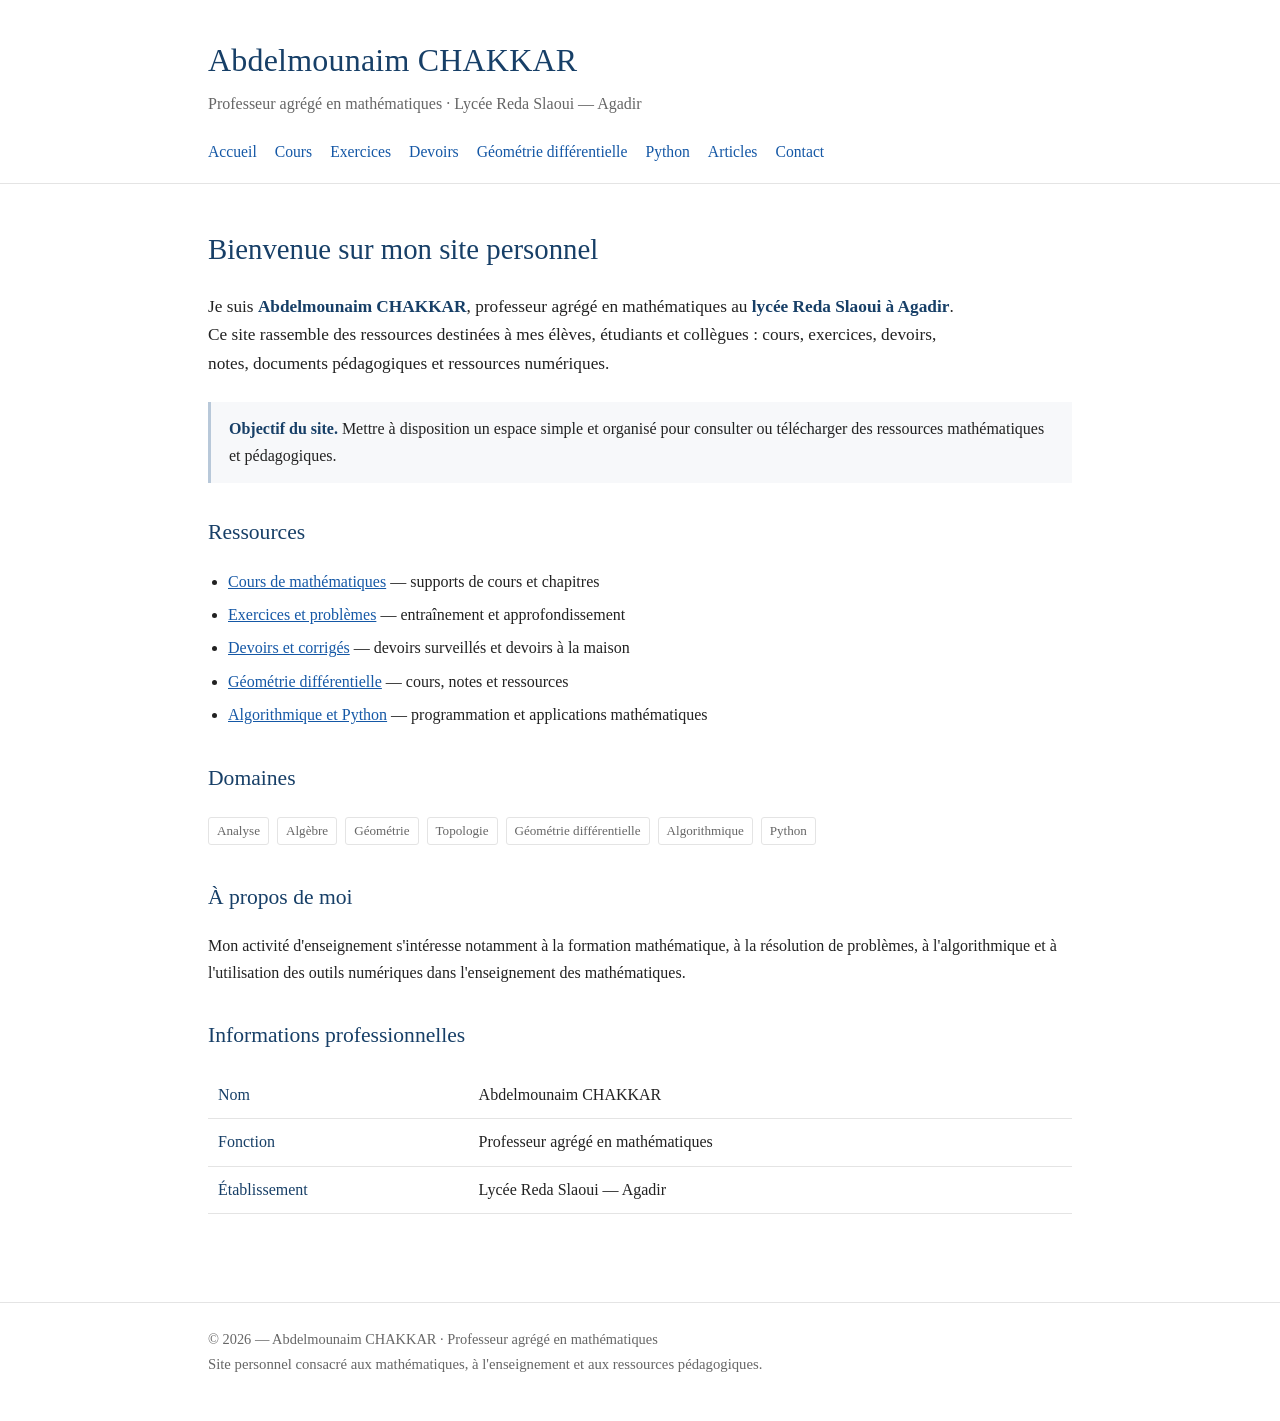
<file: index.html>
<!doctype html>
<html lang="fr">
<head>
<meta charset="utf-8">
<meta name="viewport" content="width=device-width, initial-scale=1">
<title>Accueil — Mathématiques</title>
<link rel="stylesheet" href="style.css">
</head>
<body>

<header>
  <div class="container">
    <a href="index.html" style="text-decoration:none">
      <div class="site-title">Abdelmounaim CHAKKAR</div>
    </a>
    <div class="site-subtitle">Professeur agrégé en mathématiques · Lycée Reda Slaoui — Agadir</div>
    <nav>
      <a href="index.html">Accueil</a>
      <a href="cours.html">Cours</a>
      <a href="exercices.html">Exercices</a>
      <a href="devoirs.html">Devoirs</a>
      <a href="geometrie.html">Géométrie différentielle</a>
      <a href="python.html">Python</a>
      <a href="articles.html">Articles</a>
      <a href="contact.html">Contact</a>
    </nav>
  </div>
</header>


<main><div class="container">
<h1>Bienvenue sur mon site personnel</h1>

<p class="intro">
Je suis <strong>Abdelmounaim CHAKKAR</strong>, professeur agrégé en mathématiques
au <strong>lycée Reda Slaoui à Agadir</strong>.
Ce site rassemble des ressources destinées à mes élèves, étudiants et collègues :
cours, exercices, devoirs, notes, documents pédagogiques et ressources numériques.
</p>

<div class="note">
<strong>Objectif du site.</strong>
Mettre à disposition un espace simple et organisé pour consulter ou télécharger
des ressources mathématiques et pédagogiques.
</div>

<h2>Ressources</h2>
<ul class="resource-list">
<li><a href="cours.html">Cours de mathématiques</a> — supports de cours et chapitres</li>
<li><a href="exercices.html">Exercices et problèmes</a> — entraînement et approfondissement</li>
<li><a href="devoirs.html">Devoirs et corrigés</a> — devoirs surveillés et devoirs à la maison</li>
<li><a href="geometrie.html">Géométrie différentielle</a> — cours, notes et ressources</li>
<li><a href="python.html">Algorithmique et Python</a> — programmation et applications mathématiques</li>
</ul>

<h2>Domaines</h2>
<p>
<span class="tag">Analyse</span>
<span class="tag">Algèbre</span>
<span class="tag">Géométrie</span>
<span class="tag">Topologie</span>
<span class="tag">Géométrie différentielle</span>
<span class="tag">Algorithmique</span>
<span class="tag">Python</span>
</p>

<h2>À propos de moi</h2>
<p>
Mon activité d'enseignement s'intéresse notamment à la formation mathématique,
à la résolution de problèmes, à l'algorithmique et à l'utilisation des outils
numériques dans l'enseignement des mathématiques.
</p>

<h2>Informations professionnelles</h2>
<table>
<tr><th>Nom</th><td>Abdelmounaim CHAKKAR</td></tr>
<tr><th>Fonction</th><td>Professeur agrégé en mathématiques</td></tr>
<tr><th>Établissement</th><td>Lycée Reda Slaoui — Agadir</td></tr>
</table>
</div></main>


<footer>
  <div class="container">
    <div>© 2026 — Abdelmounaim CHAKKAR · Professeur agrégé en mathématiques</div>
    <div class="small">Site personnel consacré aux mathématiques, à l'enseignement et aux ressources pédagogiques.</div>
  </div>
</footer>

</body>
</html>
</file>
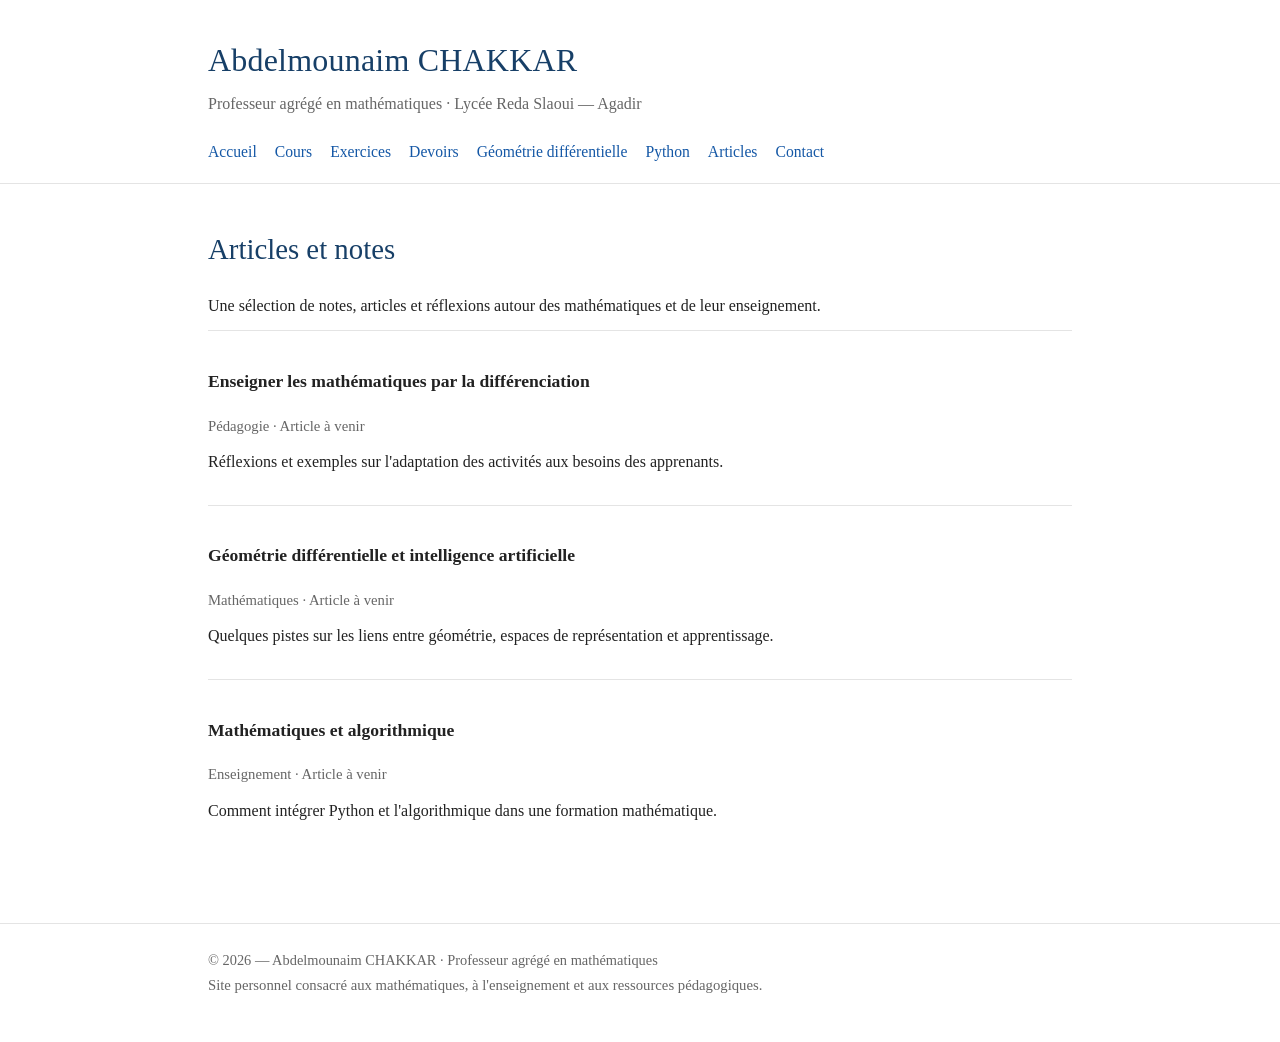
<file: articles.html>
<!doctype html>
<html lang="fr">
<head>
<meta charset="utf-8">
<meta name="viewport" content="width=device-width, initial-scale=1">
<title>Articles — Mathématiques</title>
<link rel="stylesheet" href="style.css">
</head>
<body>

<header>
  <div class="container">
    <a href="index.html" style="text-decoration:none">
      <div class="site-title">Abdelmounaim CHAKKAR</div>
    </a>
    <div class="site-subtitle">Professeur agrégé en mathématiques · Lycée Reda Slaoui — Agadir</div>
    <nav>
      <a href="index.html">Accueil</a>
      <a href="cours.html">Cours</a>
      <a href="exercices.html">Exercices</a>
      <a href="devoirs.html">Devoirs</a>
      <a href="geometrie.html">Géométrie différentielle</a>
      <a href="python.html">Python</a>
      <a href="articles.html">Articles</a>
      <a href="contact.html">Contact</a>
    </nav>
  </div>
</header>

<main><div class="container">

<h1>Articles et notes</h1>
<p>Une sélection de notes, articles et réflexions autour des mathématiques et de leur enseignement.</p>

<div class="card">
<h3>Enseigner les mathématiques par la différenciation</h3>
<p class="small">Pédagogie · Article à venir</p>
<p>Réflexions et exemples sur l'adaptation des activités aux besoins des apprenants.</p>
</div>

<div class="card">
<h3>Géométrie différentielle et intelligence artificielle</h3>
<p class="small">Mathématiques · Article à venir</p>
<p>Quelques pistes sur les liens entre géométrie, espaces de représentation et apprentissage.</p>
</div>

<div class="card">
<h3>Mathématiques et algorithmique</h3>
<p class="small">Enseignement · Article à venir</p>
<p>Comment intégrer Python et l'algorithmique dans une formation mathématique.</p>
</div>

</div></main>

<footer>
  <div class="container">
    <div>© 2026 — Abdelmounaim CHAKKAR · Professeur agrégé en mathématiques</div>
    <div class="small">Site personnel consacré aux mathématiques, à l'enseignement et aux ressources pédagogiques.</div>
  </div>
</footer>

</body>
</html>
</file>
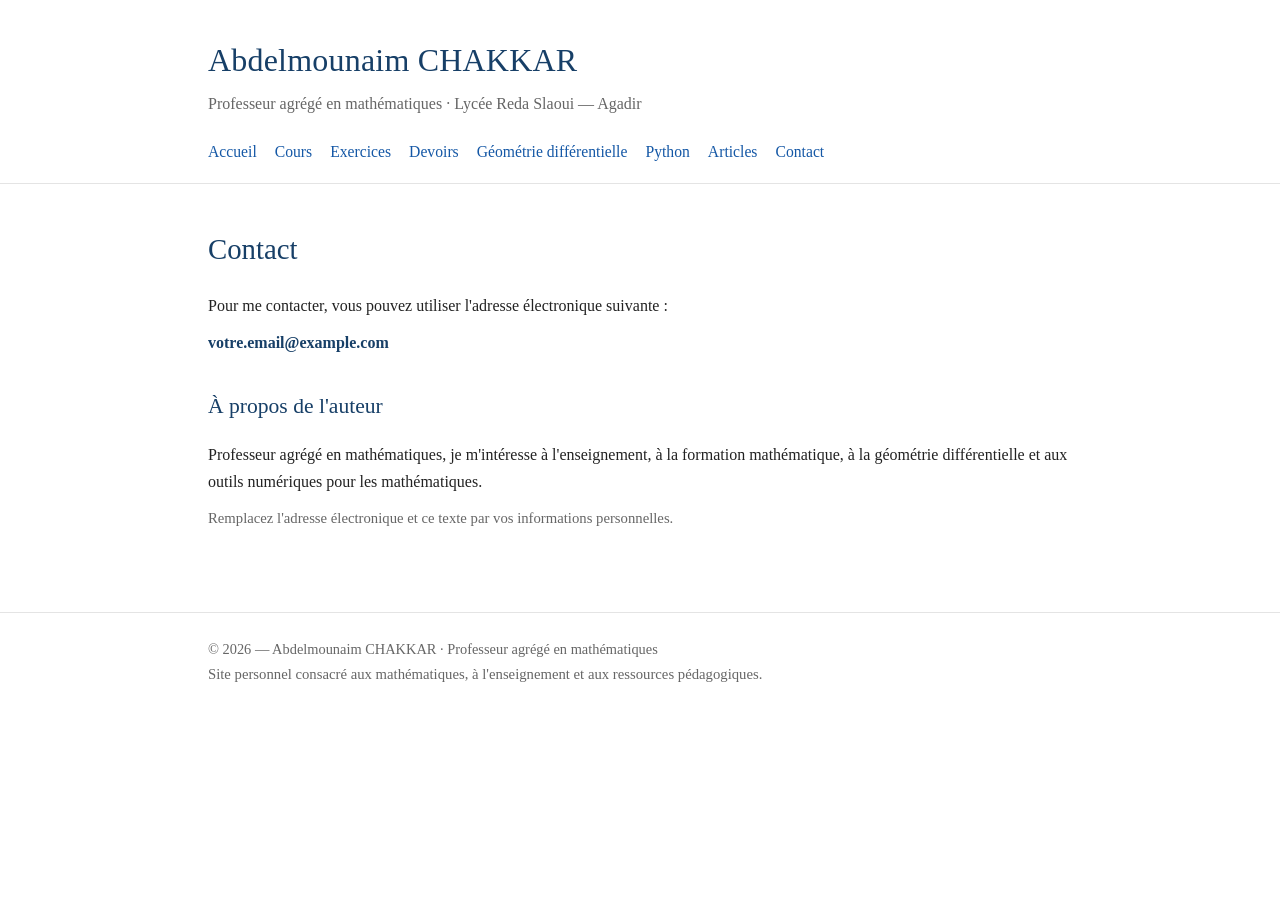
<file: contact.html>
<!doctype html>
<html lang="fr">
<head>
<meta charset="utf-8">
<meta name="viewport" content="width=device-width, initial-scale=1">
<title>Contact — Mathématiques</title>
<link rel="stylesheet" href="style.css">
</head>
<body>

<header>
  <div class="container">
    <a href="index.html" style="text-decoration:none">
      <div class="site-title">Abdelmounaim CHAKKAR</div>
    </a>
    <div class="site-subtitle">Professeur agrégé en mathématiques · Lycée Reda Slaoui — Agadir</div>
    <nav>
      <a href="index.html">Accueil</a>
      <a href="cours.html">Cours</a>
      <a href="exercices.html">Exercices</a>
      <a href="devoirs.html">Devoirs</a>
      <a href="geometrie.html">Géométrie différentielle</a>
      <a href="python.html">Python</a>
      <a href="articles.html">Articles</a>
      <a href="contact.html">Contact</a>
    </nav>
  </div>
</header>

<main><div class="container">

<h1>Contact</h1>
<p>Pour me contacter, vous pouvez utiliser l'adresse électronique suivante :</p>
<p><strong>votre.email@example.com</strong></p>

<h2>À propos de l'auteur</h2>
<p>
Professeur agrégé en mathématiques, je m'intéresse à l'enseignement, à la formation
mathématique, à la géométrie différentielle et aux outils numériques pour les mathématiques.
</p>

<p class="small">
Remplacez l'adresse électronique et ce texte par vos informations personnelles.
</p>

</div></main>

<footer>
  <div class="container">
    <div>© 2026 — Abdelmounaim CHAKKAR · Professeur agrégé en mathématiques</div>
    <div class="small">Site personnel consacré aux mathématiques, à l'enseignement et aux ressources pédagogiques.</div>
  </div>
</footer>

</body>
</html>
</file>
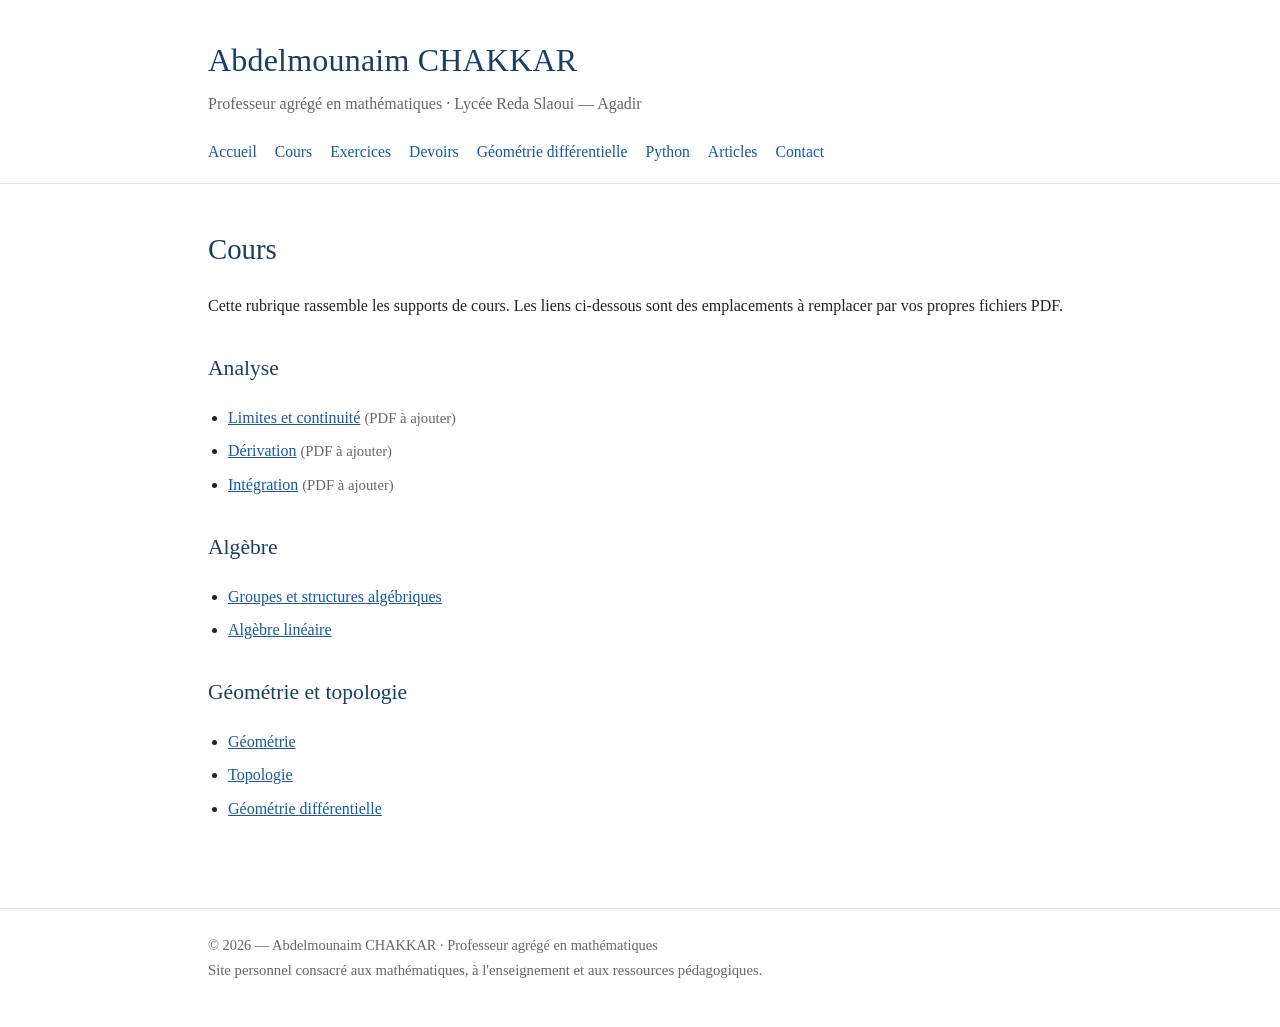
<file: cours.html>
<!doctype html>
<html lang="fr">
<head>
<meta charset="utf-8">
<meta name="viewport" content="width=device-width, initial-scale=1">
<title>Cours — Mathématiques</title>
<link rel="stylesheet" href="style.css">
</head>
<body>

<header>
  <div class="container">
    <a href="index.html" style="text-decoration:none">
      <div class="site-title">Abdelmounaim CHAKKAR</div>
    </a>
    <div class="site-subtitle">Professeur agrégé en mathématiques · Lycée Reda Slaoui — Agadir</div>
    <nav>
      <a href="index.html">Accueil</a>
      <a href="cours.html">Cours</a>
      <a href="exercices.html">Exercices</a>
      <a href="devoirs.html">Devoirs</a>
      <a href="geometrie.html">Géométrie différentielle</a>
      <a href="python.html">Python</a>
      <a href="articles.html">Articles</a>
      <a href="contact.html">Contact</a>
    </nav>
  </div>
</header>

<main><div class="container">

<h1>Cours</h1>
<p>Cette rubrique rassemble les supports de cours. Les liens ci-dessous sont des
emplacements à remplacer par vos propres fichiers PDF.</p>

<h2>Analyse</h2>
<ul class="resource-list">
<li><a href="pdf/analyse-limites-continuite.pdf">Limites et continuité</a> <span class="small">(PDF à ajouter)</span></li>
<li><a href="pdf/analyse-derivation.pdf">Dérivation</a> <span class="small">(PDF à ajouter)</span></li>
<li><a href="pdf/analyse-integrales.pdf">Intégration</a> <span class="small">(PDF à ajouter)</span></li>
</ul>

<h2>Algèbre</h2>
<ul class="resource-list">
<li><a href="pdf/algebre-groupes.pdf">Groupes et structures algébriques</a></li>
<li><a href="pdf/algebre-algebre-lineaire.pdf">Algèbre linéaire</a></li>
</ul>

<h2>Géométrie et topologie</h2>
<ul class="resource-list">
<li><a href="pdf/geometrie.pdf">Géométrie</a></li>
<li><a href="pdf/topologie.pdf">Topologie</a></li>
<li><a href="geometrie.html">Géométrie différentielle</a></li>
</ul>

</div></main>

<footer>
  <div class="container">
    <div>© 2026 — Abdelmounaim CHAKKAR · Professeur agrégé en mathématiques</div>
    <div class="small">Site personnel consacré aux mathématiques, à l'enseignement et aux ressources pédagogiques.</div>
  </div>
</footer>

</body>
</html>
</file>
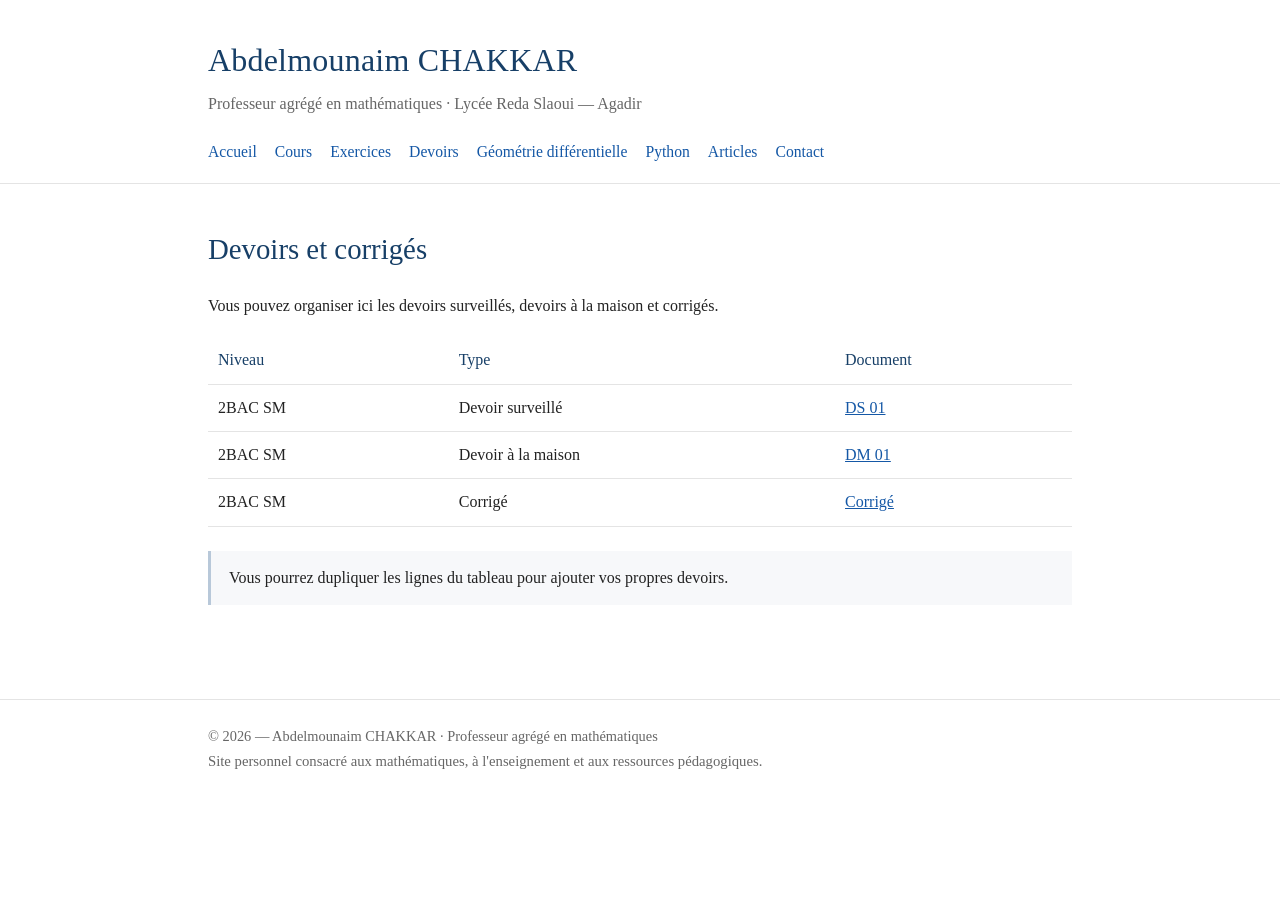
<file: devoirs.html>
<!doctype html>
<html lang="fr">
<head>
<meta charset="utf-8">
<meta name="viewport" content="width=device-width, initial-scale=1">
<title>Devoirs — Mathématiques</title>
<link rel="stylesheet" href="style.css">
</head>
<body>

<header>
  <div class="container">
    <a href="index.html" style="text-decoration:none">
      <div class="site-title">Abdelmounaim CHAKKAR</div>
    </a>
    <div class="site-subtitle">Professeur agrégé en mathématiques · Lycée Reda Slaoui — Agadir</div>
    <nav>
      <a href="index.html">Accueil</a>
      <a href="cours.html">Cours</a>
      <a href="exercices.html">Exercices</a>
      <a href="devoirs.html">Devoirs</a>
      <a href="geometrie.html">Géométrie différentielle</a>
      <a href="python.html">Python</a>
      <a href="articles.html">Articles</a>
      <a href="contact.html">Contact</a>
    </nav>
  </div>
</header>

<main><div class="container">

<h1>Devoirs et corrigés</h1>
<p>Vous pouvez organiser ici les devoirs surveillés, devoirs à la maison et corrigés.</p>

<table>
<thead><tr><th>Niveau</th><th>Type</th><th>Document</th></tr></thead>
<tbody>
<tr><td>2BAC SM</td><td>Devoir surveillé</td><td><a href="pdf/ds-2bac-sm-01.pdf">DS 01</a></td></tr>
<tr><td>2BAC SM</td><td>Devoir à la maison</td><td><a href="pdf/dm-2bac-sm-01.pdf">DM 01</a></td></tr>
<tr><td>2BAC SM</td><td>Corrigé</td><td><a href="pdf/corrige-2bac-sm-01.pdf">Corrigé</a></td></tr>
</tbody>
</table>

<div class="note">
Vous pourrez dupliquer les lignes du tableau pour ajouter vos propres devoirs.
</div>

</div></main>

<footer>
  <div class="container">
    <div>© 2026 — Abdelmounaim CHAKKAR · Professeur agrégé en mathématiques</div>
    <div class="small">Site personnel consacré aux mathématiques, à l'enseignement et aux ressources pédagogiques.</div>
  </div>
</footer>

</body>
</html>
</file>
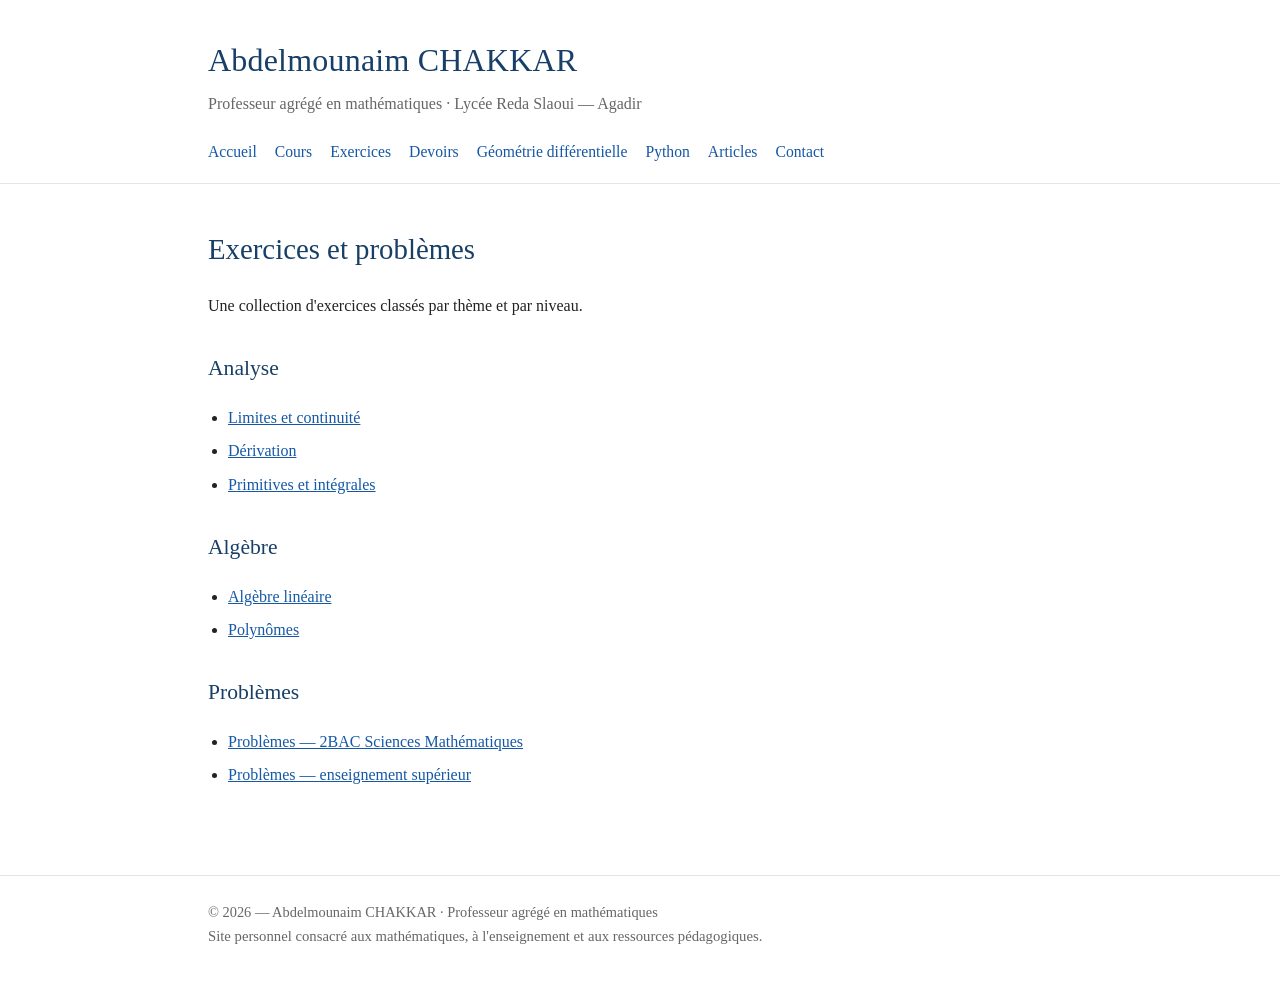
<file: exercices.html>
<!doctype html>
<html lang="fr">
<head>
<meta charset="utf-8">
<meta name="viewport" content="width=device-width, initial-scale=1">
<title>Exercices — Mathématiques</title>
<link rel="stylesheet" href="style.css">
</head>
<body>

<header>
  <div class="container">
    <a href="index.html" style="text-decoration:none">
      <div class="site-title">Abdelmounaim CHAKKAR</div>
    </a>
    <div class="site-subtitle">Professeur agrégé en mathématiques · Lycée Reda Slaoui — Agadir</div>
    <nav>
      <a href="index.html">Accueil</a>
      <a href="cours.html">Cours</a>
      <a href="exercices.html">Exercices</a>
      <a href="devoirs.html">Devoirs</a>
      <a href="geometrie.html">Géométrie différentielle</a>
      <a href="python.html">Python</a>
      <a href="articles.html">Articles</a>
      <a href="contact.html">Contact</a>
    </nav>
  </div>
</header>

<main><div class="container">

<h1>Exercices et problèmes</h1>
<p>Une collection d'exercices classés par thème et par niveau.</p>

<h2>Analyse</h2>
<ul class="resource-list">
<li><a href="pdf/exercices-limites.pdf">Limites et continuité</a></li>
<li><a href="pdf/exercices-derivation.pdf">Dérivation</a></li>
<li><a href="pdf/exercices-primitives.pdf">Primitives et intégrales</a></li>
</ul>

<h2>Algèbre</h2>
<ul class="resource-list">
<li><a href="pdf/exercices-algebre-lineaire.pdf">Algèbre linéaire</a></li>
<li><a href="pdf/exercices-polynomes.pdf">Polynômes</a></li>
</ul>

<h2>Problèmes</h2>
<ul class="resource-list">
<li><a href="pdf/problemes-2bac-sm.pdf">Problèmes — 2BAC Sciences Mathématiques</a></li>
<li><a href="pdf/problemes-superieur.pdf">Problèmes — enseignement supérieur</a></li>
</ul>

</div></main>

<footer>
  <div class="container">
    <div>© 2026 — Abdelmounaim CHAKKAR · Professeur agrégé en mathématiques</div>
    <div class="small">Site personnel consacré aux mathématiques, à l'enseignement et aux ressources pédagogiques.</div>
  </div>
</footer>

</body>
</html>
</file>
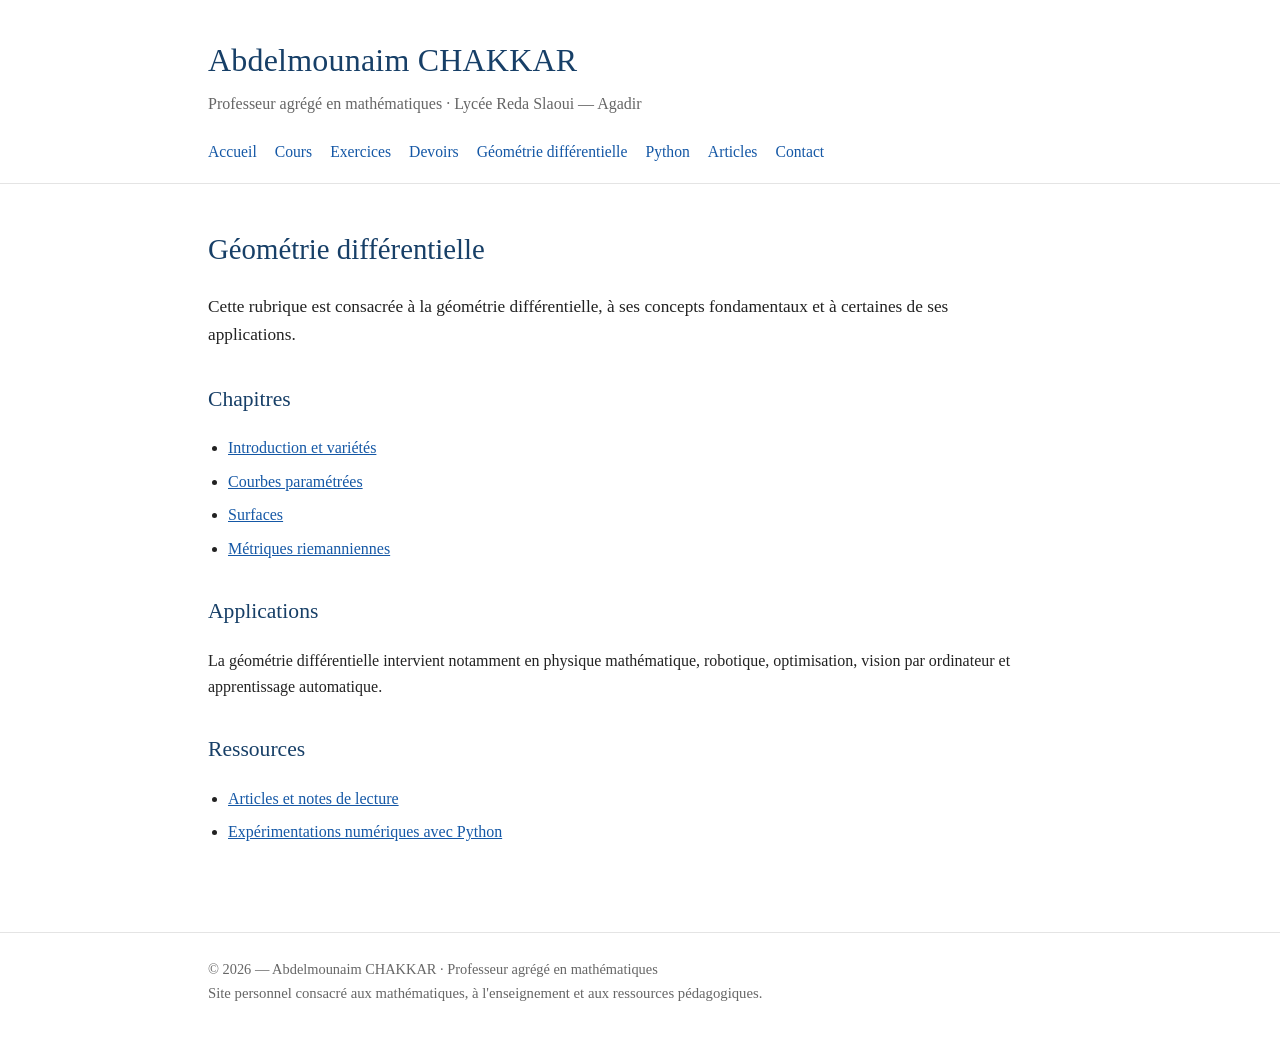
<file: geometrie.html>
<!doctype html>
<html lang="fr">
<head>
<meta charset="utf-8">
<meta name="viewport" content="width=device-width, initial-scale=1">
<title>Géométrie différentielle — Mathématiques</title>
<link rel="stylesheet" href="style.css">
</head>
<body>

<header>
  <div class="container">
    <a href="index.html" style="text-decoration:none">
      <div class="site-title">Abdelmounaim CHAKKAR</div>
    </a>
    <div class="site-subtitle">Professeur agrégé en mathématiques · Lycée Reda Slaoui — Agadir</div>
    <nav>
      <a href="index.html">Accueil</a>
      <a href="cours.html">Cours</a>
      <a href="exercices.html">Exercices</a>
      <a href="devoirs.html">Devoirs</a>
      <a href="geometrie.html">Géométrie différentielle</a>
      <a href="python.html">Python</a>
      <a href="articles.html">Articles</a>
      <a href="contact.html">Contact</a>
    </nav>
  </div>
</header>

<main><div class="container">

<h1>Géométrie différentielle</h1>
<p class="intro">
Cette rubrique est consacrée à la géométrie différentielle, à ses concepts
fondamentaux et à certaines de ses applications.
</p>

<h2>Chapitres</h2>
<ul class="resource-list">
<li><a href="pdf/geometrie-differentielle-introduction.pdf">Introduction et variétés</a></li>
<li><a href="pdf/geometrie-differentielle-courbes.pdf">Courbes paramétrées</a></li>
<li><a href="pdf/geometrie-differentielle-surfaces.pdf">Surfaces</a></li>
<li><a href="pdf/geometrie-differentielle-metriques.pdf">Métriques riemanniennes</a></li>
</ul>

<h2>Applications</h2>
<p>
La géométrie différentielle intervient notamment en physique mathématique,
robotique, optimisation, vision par ordinateur et apprentissage automatique.
</p>

<h2>Ressources</h2>
<ul class="resource-list">
<li><a href="articles.html">Articles et notes de lecture</a></li>
<li><a href="python.html">Expérimentations numériques avec Python</a></li>
</ul>

</div></main>

<footer>
  <div class="container">
    <div>© 2026 — Abdelmounaim CHAKKAR · Professeur agrégé en mathématiques</div>
    <div class="small">Site personnel consacré aux mathématiques, à l'enseignement et aux ressources pédagogiques.</div>
  </div>
</footer>

</body>
</html>
</file>
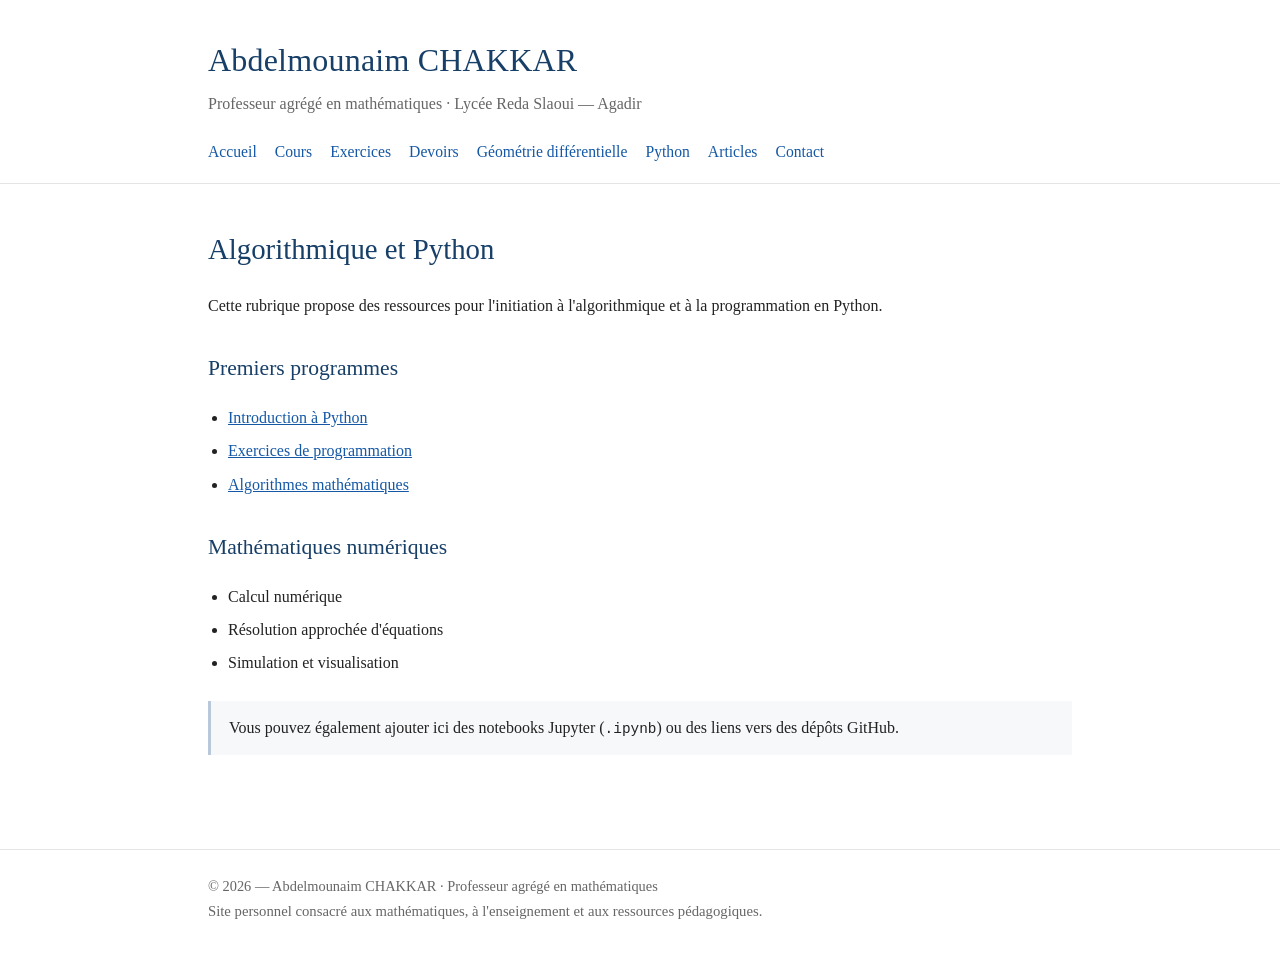
<file: python.html>
<!doctype html>
<html lang="fr">
<head>
<meta charset="utf-8">
<meta name="viewport" content="width=device-width, initial-scale=1">
<title>Python — Mathématiques</title>
<link rel="stylesheet" href="style.css">
</head>
<body>

<header>
  <div class="container">
    <a href="index.html" style="text-decoration:none">
      <div class="site-title">Abdelmounaim CHAKKAR</div>
    </a>
    <div class="site-subtitle">Professeur agrégé en mathématiques · Lycée Reda Slaoui — Agadir</div>
    <nav>
      <a href="index.html">Accueil</a>
      <a href="cours.html">Cours</a>
      <a href="exercices.html">Exercices</a>
      <a href="devoirs.html">Devoirs</a>
      <a href="geometrie.html">Géométrie différentielle</a>
      <a href="python.html">Python</a>
      <a href="articles.html">Articles</a>
      <a href="contact.html">Contact</a>
    </nav>
  </div>
</header>

<main><div class="container">

<h1>Algorithmique et Python</h1>
<p>
Cette rubrique propose des ressources pour l'initiation à l'algorithmique et
à la programmation en Python.
</p>

<h2>Premiers programmes</h2>
<ul class="resource-list">
<li><a href="pdf/python-introduction.pdf">Introduction à Python</a></li>
<li><a href="pdf/python-exercices.pdf">Exercices de programmation</a></li>
<li><a href="pdf/python-algorithmes.pdf">Algorithmes mathématiques</a></li>
</ul>

<h2>Mathématiques numériques</h2>
<ul class="resource-list">
<li>Calcul numérique</li>
<li>Résolution approchée d'équations</li>
<li>Simulation et visualisation</li>
</ul>

<div class="note">
Vous pouvez également ajouter ici des notebooks Jupyter (<code>.ipynb</code>)
ou des liens vers des dépôts GitHub.
</div>

</div></main>

<footer>
  <div class="container">
    <div>© 2026 — Abdelmounaim CHAKKAR · Professeur agrégé en mathématiques</div>
    <div class="small">Site personnel consacré aux mathématiques, à l'enseignement et aux ressources pédagogiques.</div>
  </div>
</footer>

</body>
</html>
</file>
<file: style.css>
:root{
  --text:#222;
  --muted:#666;
  --link:#1558a6;
  --border:#e4e4e4;
  --bg:#fff;
  --soft:#f7f8fa;
  --accent:#173f67;
}
*{box-sizing:border-box}
html{scroll-behavior:smooth}
body{
  margin:0;
  background:var(--bg);
  color:var(--text);
  font-family: Georgia, "Times New Roman", serif;
  line-height:1.65;
}
.container{max-width:920px;margin:0 auto;padding:0 28px}
header{
  border-bottom:1px solid var(--border);
  padding:34px 0 18px;
}
.site-title{
  font-size:2rem;
  margin:0;
  font-weight:normal;
  color:var(--accent);
}
.site-subtitle{margin:4px 0 22px;color:var(--muted);font-size:1rem}
nav{display:flex;flex-wrap:wrap;gap:18px}
nav a{
  color:var(--link);
  text-decoration:none;
  font-size:.98rem;
}
nav a:hover{text-decoration:underline}
main{padding:42px 0 70px}
h1{font-size:1.8rem;font-weight:normal;color:var(--accent);margin-top:0}
h2{font-size:1.35rem;font-weight:normal;color:var(--accent);margin-top:2rem}
h3{font-size:1.1rem;font-weight:bold}
p{margin:.7rem 0}
a{color:var(--link)}
.intro{
  font-size:1.08rem;
  max-width:760px;
}
.card{
  border-top:1px solid var(--border);
  padding:18px 0;
}
.resource-list{padding-left:20px}
.resource-list li{margin:7px 0}
.note{
  background:var(--soft);
  border-left:3px solid #b8c8d9;
  padding:14px 18px;
  margin:24px 0;
}
footer{
  border-top:1px solid var(--border);
  padding:25px 0 45px;
  color:var(--muted);
  font-size:.9rem;
}
.small{font-size:.92rem;color:var(--muted)}
.tag{
  display:inline-block;
  border:1px solid var(--border);
  padding:2px 8px;
  margin:3px 4px 3px 0;
  border-radius:3px;
  font-size:.82rem;
  color:var(--muted);
}
table{width:100%;border-collapse:collapse;margin:18px 0}
th,td{text-align:left;padding:10px;border-bottom:1px solid var(--border)}
th{color:var(--accent);font-weight:normal}
@media(max-width:650px){
  .container{padding:0 18px}
  header{padding-top:25px}
  .site-title{font-size:1.65rem}
  nav{gap:10px 15px}
}

/* Identité du site */
.site-title{letter-spacing:.2px}
strong{color:#173f67}
code{font-family:Consolas,Monaco,monospace;font-size:.9em}
</file>
